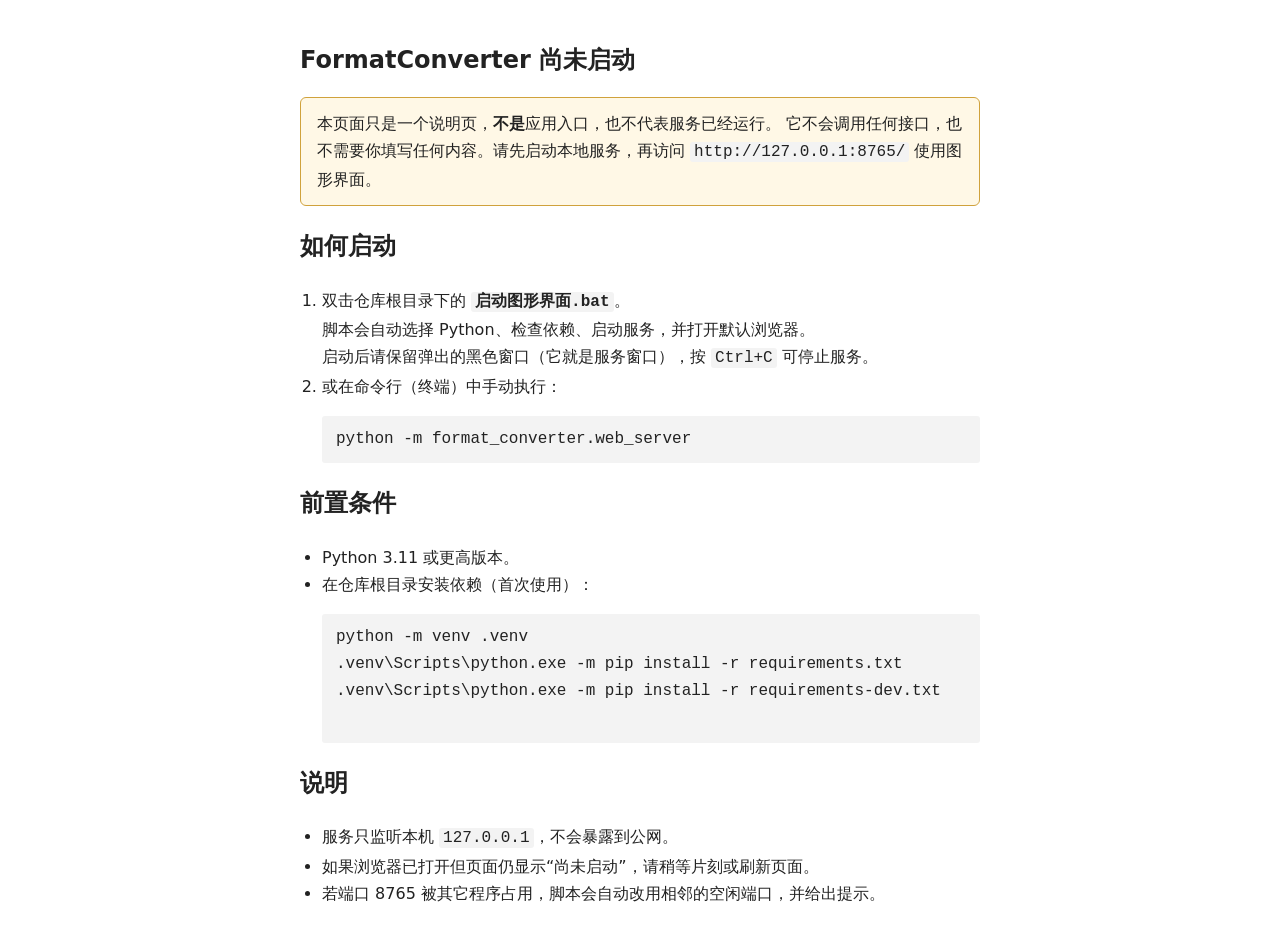
<file: 打开我.html>
<!doctype html>
<html lang="zh-CN">
<head>
<meta charset="utf-8">
<title>FormatConverter 尚未启动</title>
<style>
  :root { color-scheme: light dark; }
  * { box-sizing: border-box; }
  body {
    font-family: "Segoe UI", "Microsoft YaHei", system-ui, sans-serif;
    line-height: 1.7;
    max-width: 720px;
    margin: 40px auto;
    padding: 0 20px;
    color: #222;
  }
  h1 { font-size: 1.5em; }
  .notice {
    border: 1px solid #d0a23c;
    background: #fff8e6;
    padding: 12px 16px;
    border-radius: 6px;
  }
  code, pre {
    font-family: Consolas, "Courier New", monospace;
    background: #f3f3f3;
    padding: 1px 4px;
    border-radius: 3px;
  }
  pre {
    padding: 10px 14px;
    overflow-x: auto;
  }
  ol, ul { padding-left: 22px; }
  @media (prefers-color-scheme: dark) {
    body { color: #ddd; }
    .notice { background: #3a2f14; border-color: #8a6d2b; }
    code, pre { background: #2a2a2a; }
  }
</style>
</head>
<body>
  <h1>FormatConverter 尚未启动</h1>

  <p class="notice">本页面只是一个说明页，<strong>不是</strong>应用入口，也不代表服务已经运行。
  它不会调用任何接口，也不需要你填写任何内容。请先启动本地服务，再访问
  <code>http://127.0.0.1:8765/</code> 使用图形界面。</p>

  <h2>如何启动</h2>
  <ol>
    <li>
      双击仓库根目录下的 <strong><code>启动图形界面.bat</code></strong>。
      <br>脚本会自动选择 Python、检查依赖、启动服务，并打开默认浏览器。
      <br>启动后请保留弹出的黑色窗口（它就是服务窗口），按 <code>Ctrl+C</code> 可停止服务。
    </li>
    <li>
      或在命令行（终端）中手动执行：
      <pre>python -m format_converter.web_server</pre>
    </li>
  </ol>

  <h2>前置条件</h2>
  <ul>
    <li>Python 3.11 或更高版本。</li>
    <li>
      在仓库根目录安装依赖（首次使用）：
      <pre>
python -m venv .venv
.venv\Scripts\python.exe -m pip install -r requirements.txt
.venv\Scripts\python.exe -m pip install -r requirements-dev.txt
      </pre>
    </li>
  </ul>

  <h2>说明</h2>
  <ul>
    <li>服务只监听本机 <code>127.0.0.1</code>，不会暴露到公网。</li>
    <li>如果浏览器已打开但页面仍显示“尚未启动”，请稍等片刻或刷新页面。</li>
    <li>若端口 8765 被其它程序占用，脚本会自动改用相邻的空闲端口，并给出提示。</li>
  </ul>
</body>
</html>
</file>
